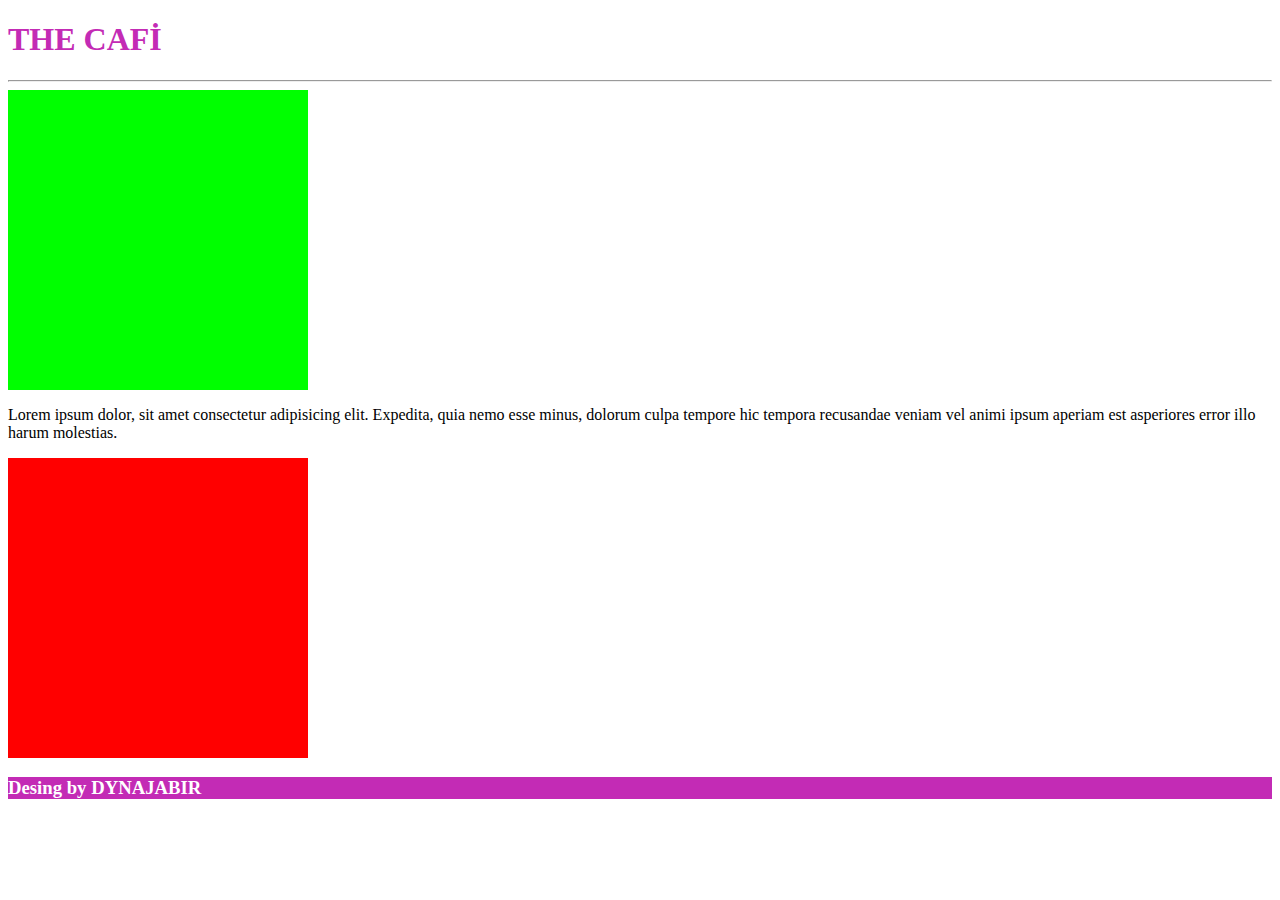
<file: index.html>
<!DOCTYPE html>
<html lang="en">

<head>
    <meta charset="UTF-8">
    <meta name="viewport" content="width=device-width, initial-scale=1.0">
    <title>Document</title>
    <link rel="stylesheet" href="ex.css">

</head>

<body>
    <h1 style="color: #C32BB5;">THE CAFİ</h1>
    <hr>

    <div id="green"></div>
    <p>Lorem ipsum dolor, sit amet consectetur adipisicing elit. Expedita, quia nemo esse minus, dolorum culpa tempore
        hic tempora recusandae veniam vel animi ipsum aperiam est asperiores error illo harum molestias.</p>
    <div id="red"></div>
    <h3 style="background-color: #C32BB5; color: white;">Desing by DYNAJABIR</h3>
</body>

</html>
</file>
<file: ex.css>
#green{
    background-color: lime; height: 300px; width: 300px;
}
#red{
    background-color: red; height: 300px; width: 300px;
}
h1{
    color: red;
}
h3{
    background-color: green;
}
</file>
